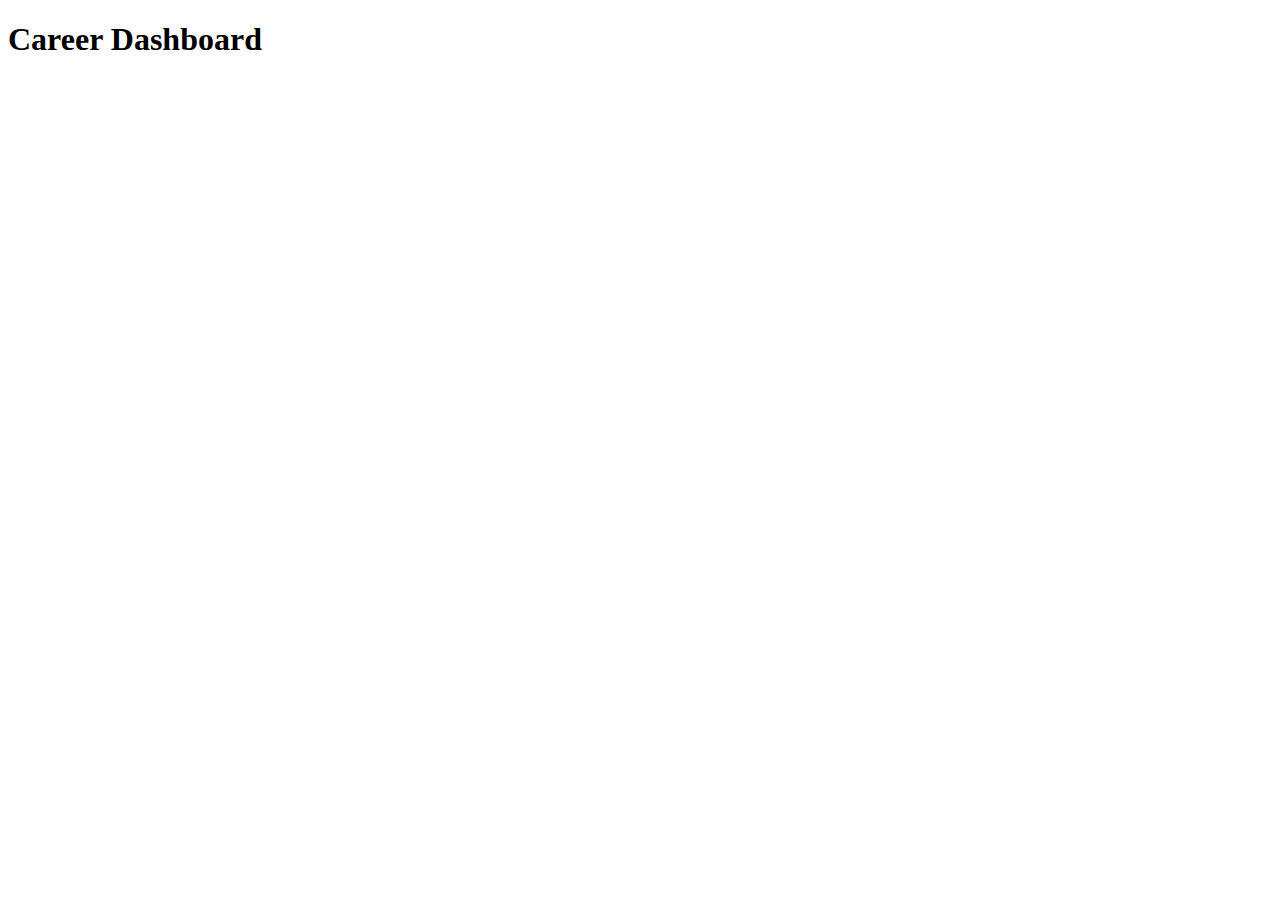
<file: static/career-dashboard.html>
<!DOCTYPE html>
<html lang="en">
<head>
    <meta charset="UTF-8">
    <meta name="viewport" content="width=device-width, initial-scale-1.0">
    <title>Career Dashboard</title>
</head>
<body>
    <h1>Career Dashboard</h1>
</body>
</html>
</file>
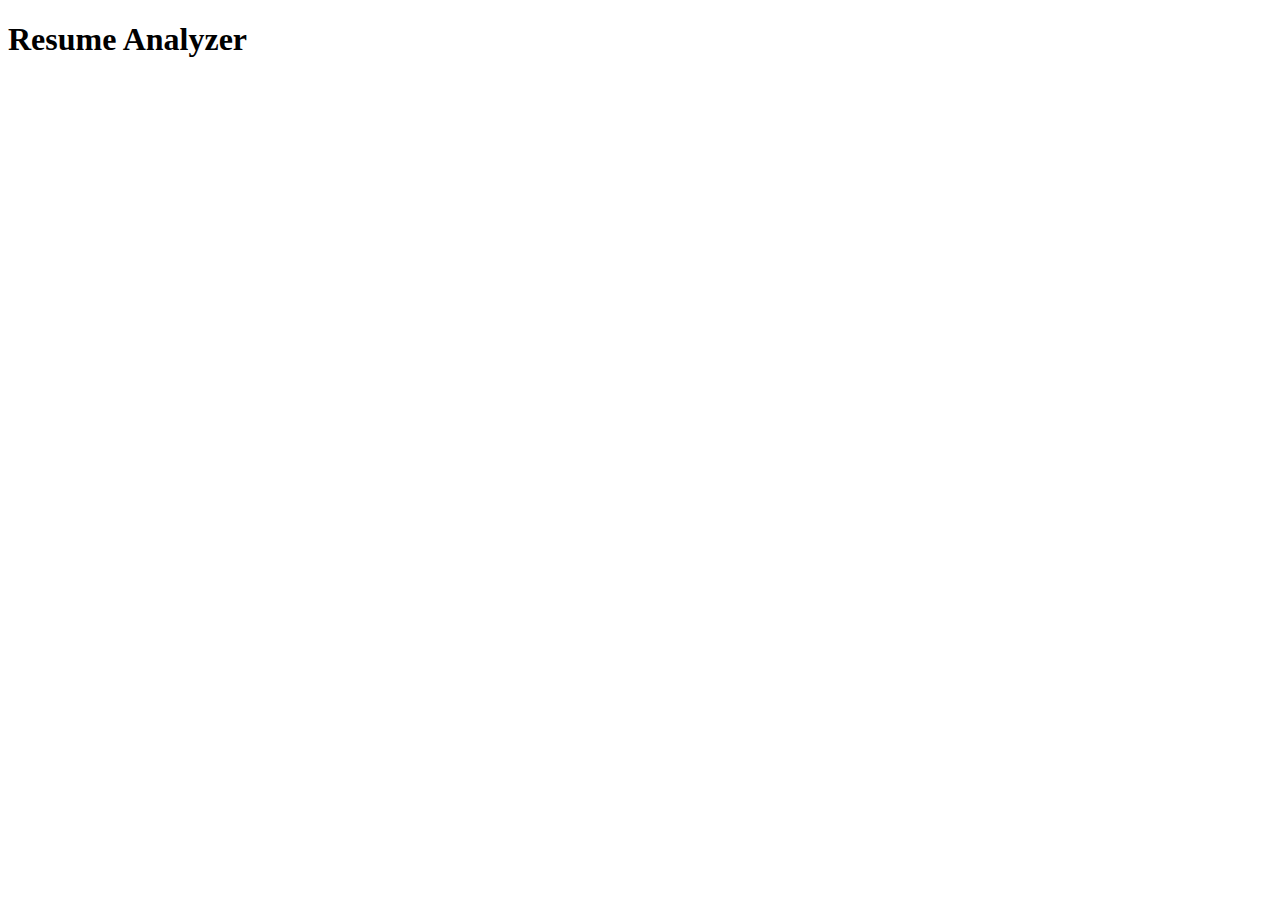
<file: static/resume-analyzer.html>
<!DOCTYPE html>
<html lang="en">
<head>
    <meta charset="UTF-8">
    <meta name="viewport" content="width=device-width, initial-scale=1.0">
    <title>Resume Analyzer</title>
</head>
<body>
    <h1>Resume Analyzer</h1>
</body>
</html>
</file>
